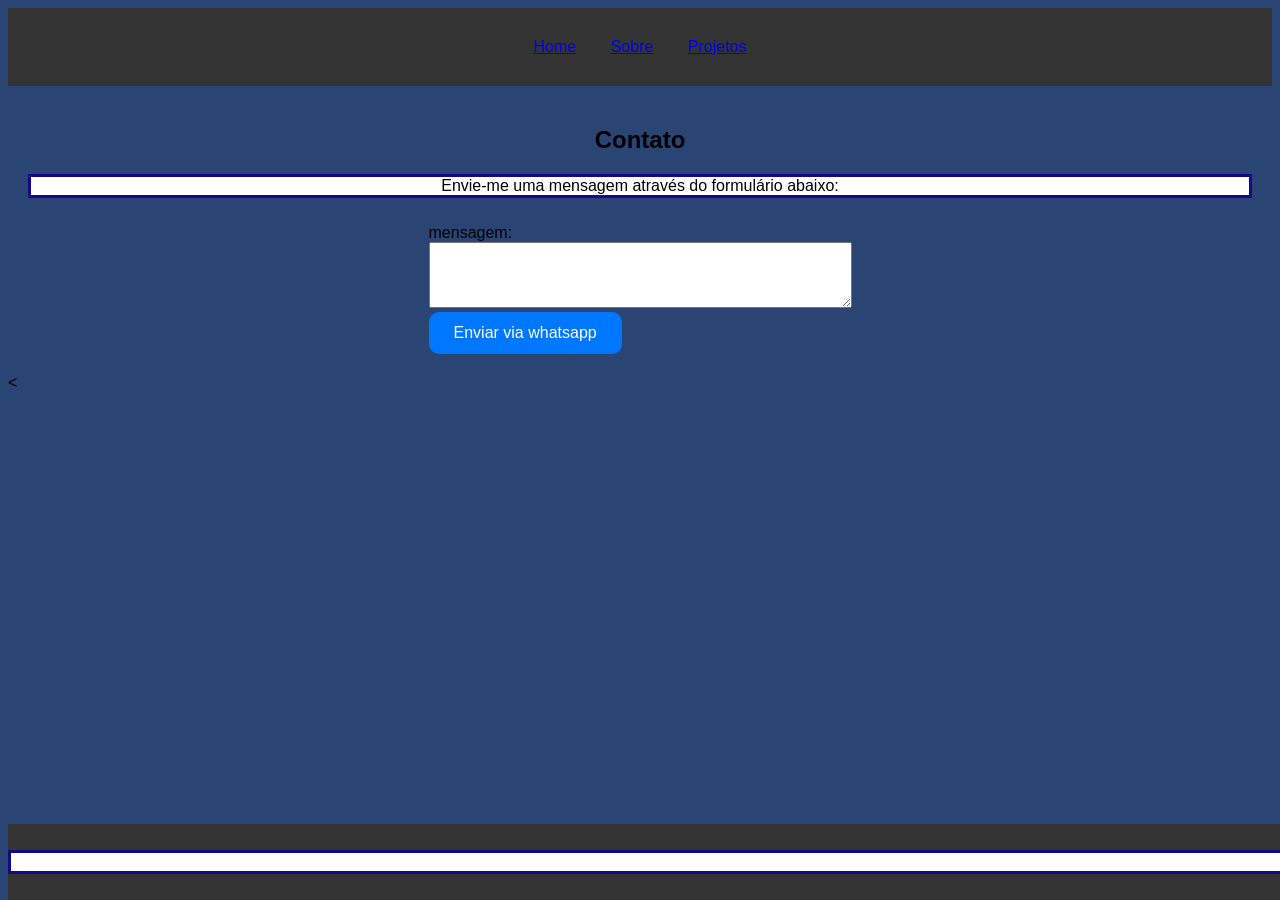
<file: index.html>
<!DOCTYPE html>
<html lang="pt-br">
<head>
    <meta charset="UTF-8">
    <meta name="viewport" content="width=device-width, initial-scale=1.0">
    <title>Portifólio</title>
    <link rel="stylesheet" href="style.css">
</head>
<body>

<header>
<nav>
<ul>
<li><a href="home.html">Home</a></li>
<li><a href="sobre.html">Sobre</a></li>
<li><a href="projetos.html">Projetos</a></li>
</ul>
</nav>
</header>

<main>
<section id="contato">
<h1>Contato</h1>
<p>Envie-me uma mensagem através do formulário abaixo:</p>
<form action="https://wa.me/55[84991687560]?text="method="get" target="_blank"><label for="mensagem">mensagem:</label>

<textarea id="mensagem" name="text" rows="4" cols="50"></textarea>

<br>
<button type="submit">Enviar via whatsapp</button>
</form>
</section>
</main>

<

<footer>
    <p>&copy; 2026 thallyta S. 
  todos os direitos reservados.</p>
</footer>
</file>
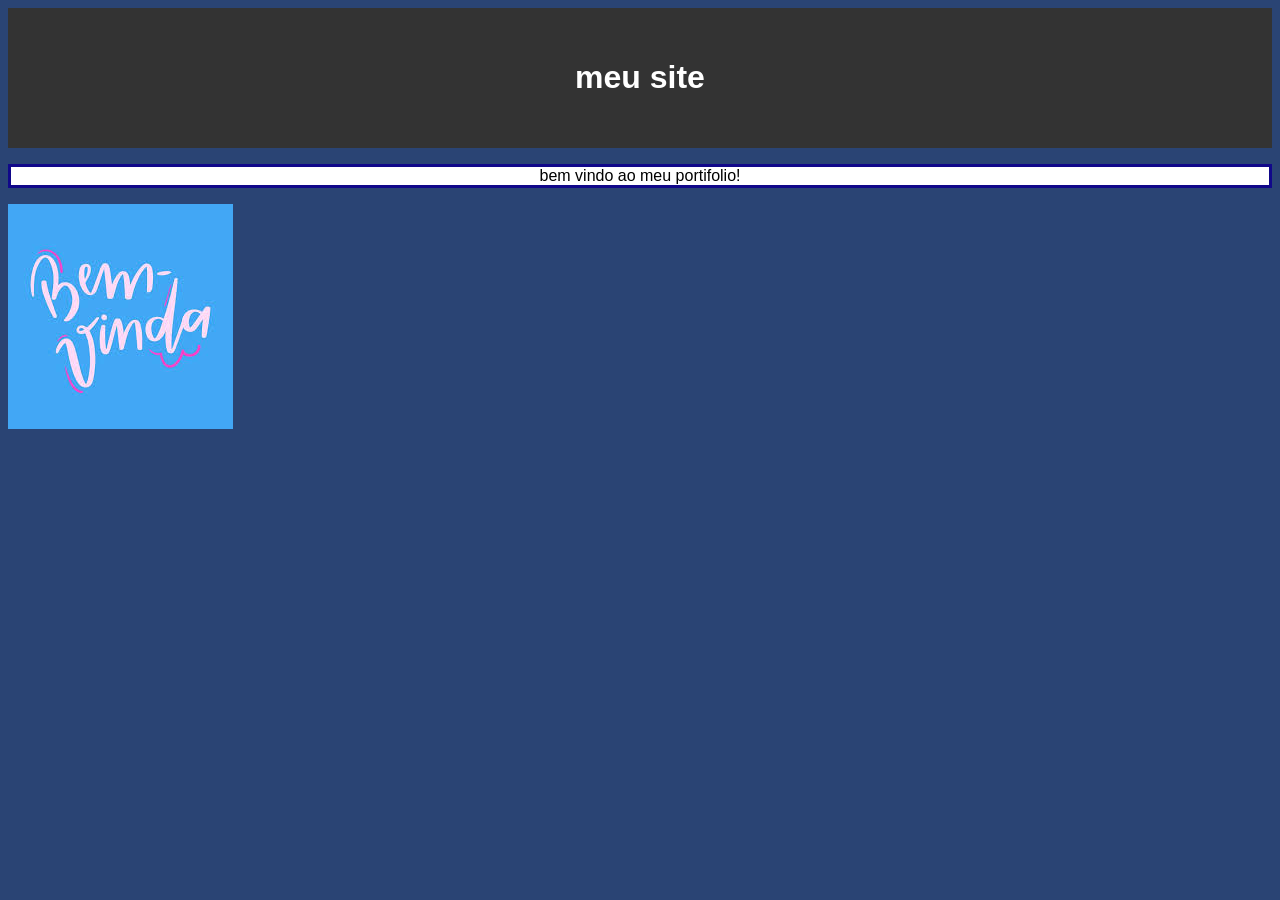
<file: home.html>
<!DOCTYPE html>
<html lang="pt-br">
<head>
    <meta charset="UTF-8">
    <meta name="viewport" content="width=device-width, initial-scale=1.0">
    <title>Portifólio</title>
    <link rel="stylesheet" href="style.css">
</head>
<body>

    <header>
        <h1>meu site</h1>
    </header>

<p>bem vindo ao meu portifolio!</p>
<img src="[data-uri]" alt="">
</file>
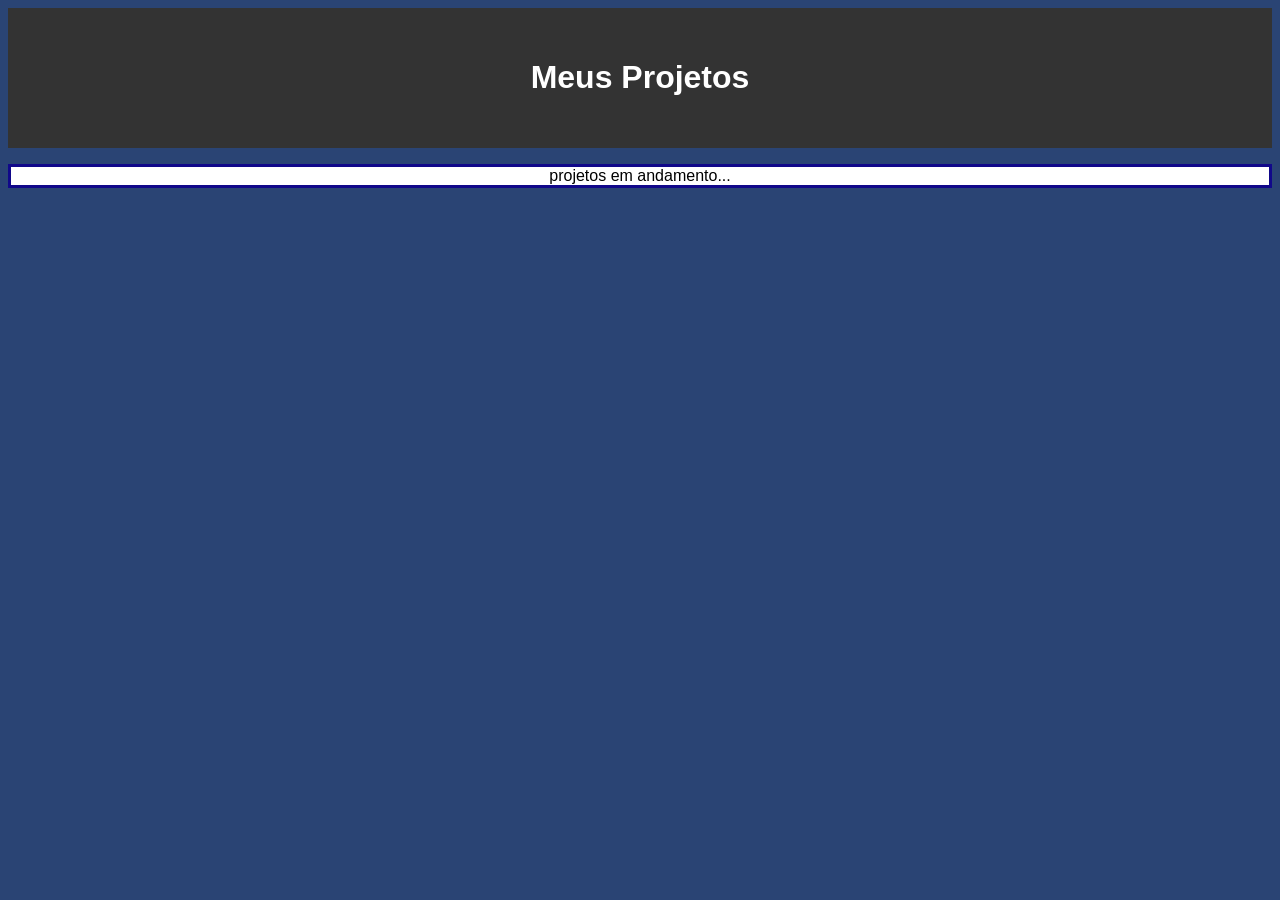
<file: projetos.html>
<!DOCTYPE html>
<html lang="pt-br">
<head>
    <meta charset="UTF-8">
    <meta name="viewport" content="width=device-width, initial-scale=1.0">
    <title>Portifólio</title>
    <link rel="stylesheet" href="style.css">
</head>
<body>

<header><h1>Meus Projetos</h1></header>
<p>projetos em andamento...</p>
</file>
<file: style.css>
body {
    font-family: Arial, sans-serif;
    margin: 100;
    padding: 1000;
background-color: #2a4474;
}

p{
text-align: center;
background-color: white;
border-style: solid;
border-color: rgb(17, 8, 138);
}

.classe{
font-family: "algerian";
}

header{
background-color: #333;
color: #fff;
padding: 30px 0;
}

nav ul{
list-style-type: none;
margin: 0;
padding: 0;
text-align: center;
}

nav ul li{
display: inline;
margin: 0 15px;
}

main{
padding: 20px;
text-align: center;
}

footer{
background-color: #333;
color: #fff;
text-align: center;
padding: 10px 0;
position: fixed;
bottom: 0;
width: 100%;
}

form{
display: inline-block;
text-align: left;
} 

form label{
    display: block;
    margin-top: 10px; 
}
button{
padding: 12px 25px;
background-color: #0077ff;
color: white;
border: none;
border-radius: 10px;
cursor: pointer;
font-size: 16px;
transition: 0.3s ease;
}

button:hover{
background-color: #ff0066;
transform: scale(1.2);
translatey(-10px); rotate(3deg);
box-shadow: 0px 10px 20px rgba(0,0,0,0.4);
}

header h1{
    text-align: center;
}


img2{
   display: flex;
   justify-content: center;
   align-items: center;
}
</file>
